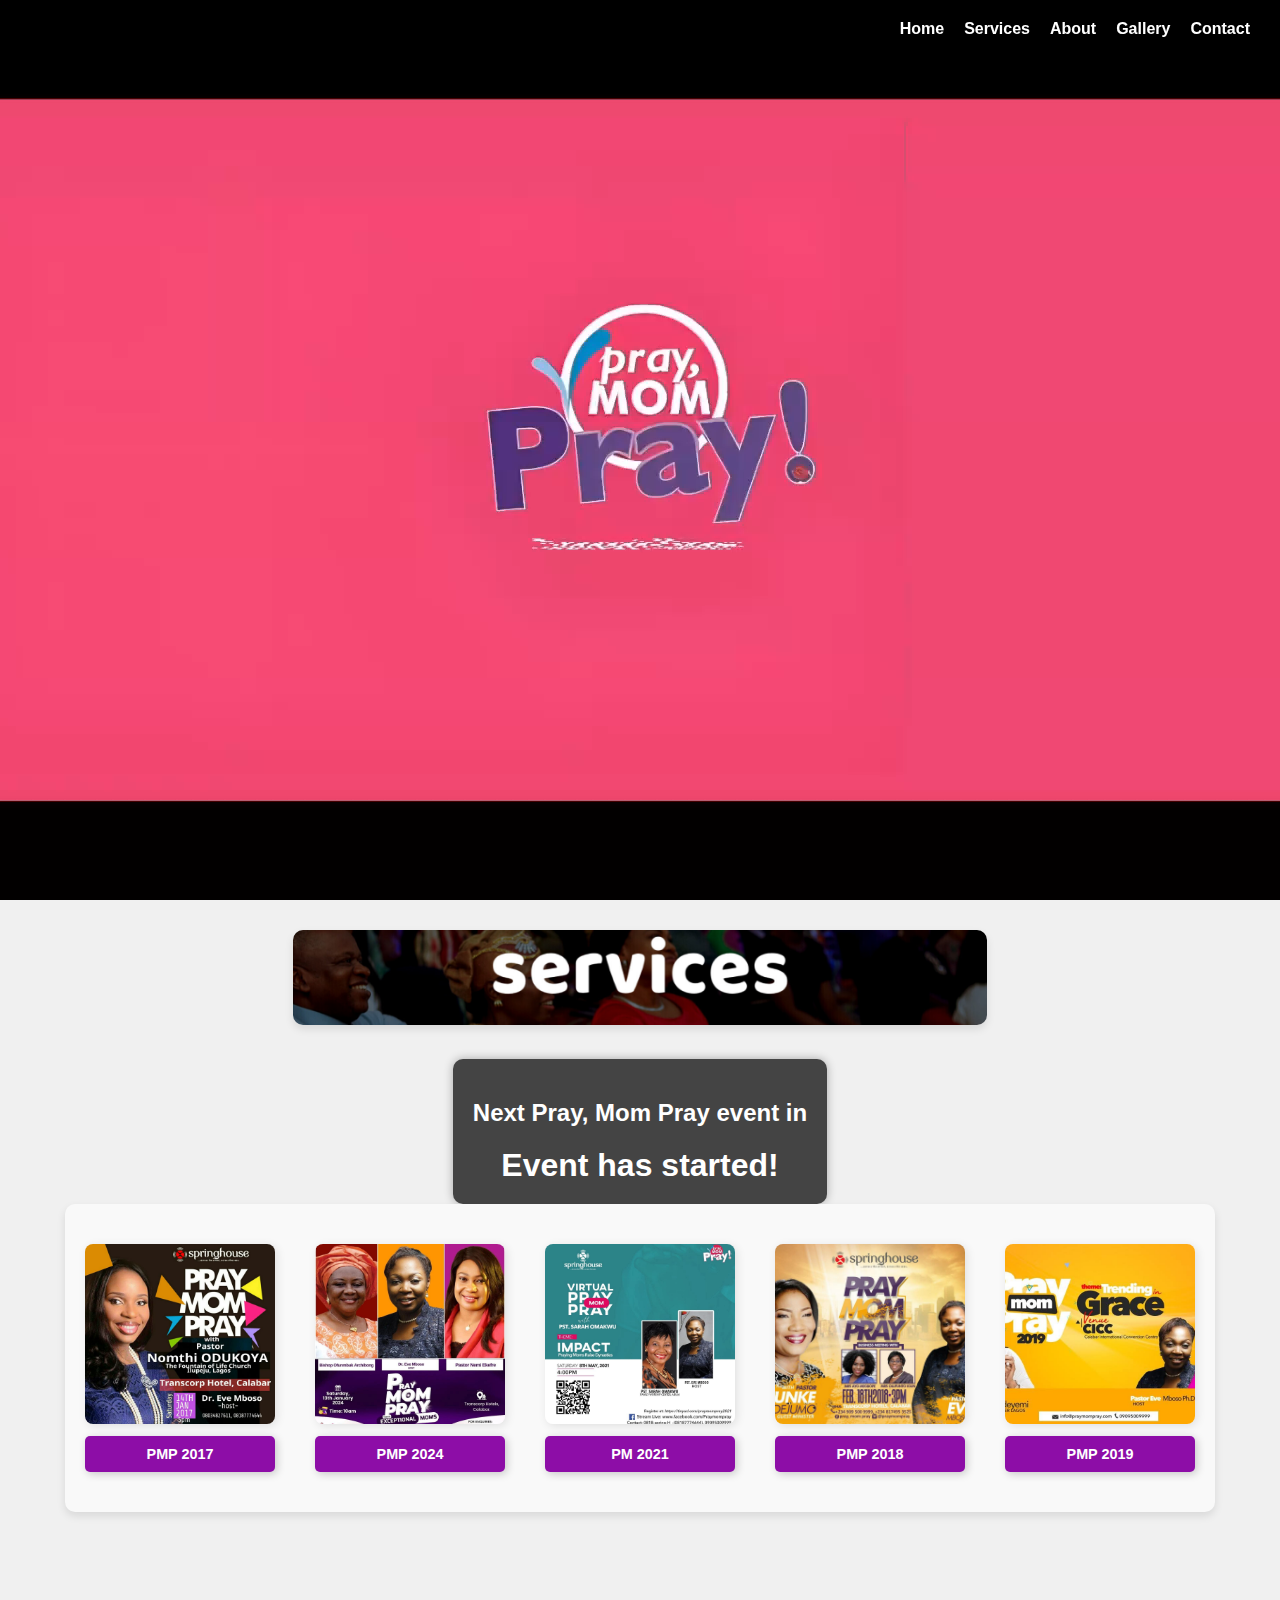
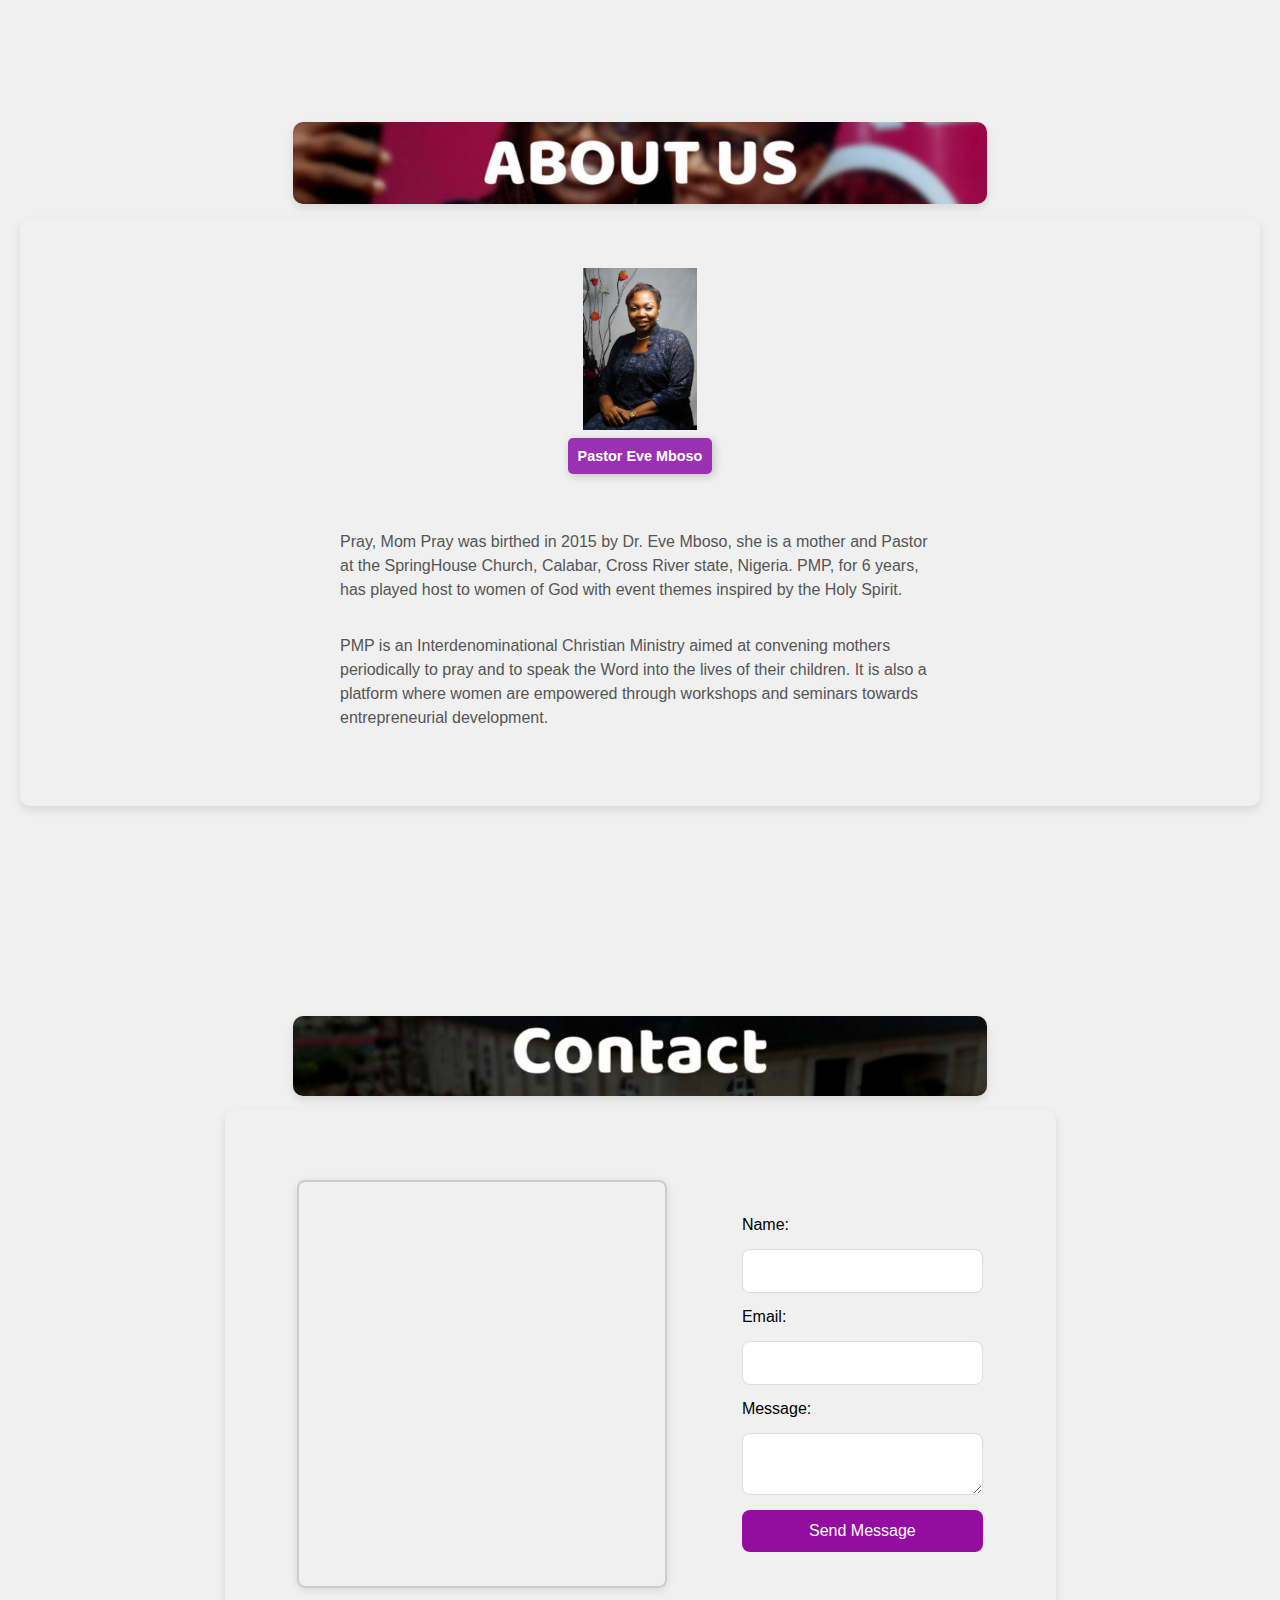
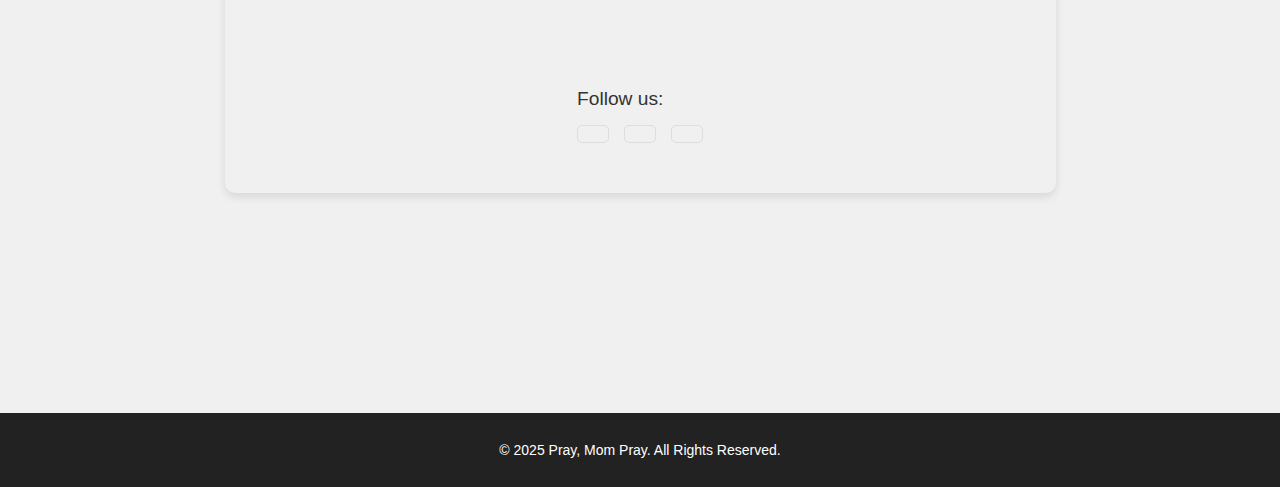
<file: index.html>
<!DOCTYPE html>
<html lang="en">
<head>
  <meta charset="UTF-8">
  
  <meta name="viewport" content="width=device-width, initial-scale=1.0">
  <link rel="shortcut icon" type="x-icon" href="logo2.jpg">
 
  <link
    rel="stylesheet"
    href="https://cdnjs.cloudflare.com/ajax/libs/font-awesome/6.0.0-beta3/css/all.min.css"
    integrity="sha512-jQ8BgS/Xu2prFfC3QpK/6q6K2rR8UvjZfSc7+Z2/3OHgY6GA+GDeOgHqD16K2nUwomHDfyO21cC4BUWf9MsC8Q=="
    crossorigin="anonymous"
    referrerpolicy="no-referrer"
  />
  <title>Pray, Mom Pray</title>
  <link rel="stylesheet" type="text/css" href="styles.css">
</head>
<body>
  <div id="video-container">
    <video id="background-video" autoplay loop muted>
      <source src="video.mp4" type="video/mp4">
      Your browser does not support the video tag.
    </video>

    <header>
      <h2></h2>
      <nav>
        <ul class="nav-links">
          <li><a href="#">Home</a></li>
          <li><a href="#services">Services</a></li>
          <li><a href="#about">About</a></li>
          <li><a href="gallery.html">Gallery</a></li>
          <li><a href="#Contact">Contact</a></li>
        </ul>
      </nav>
    </header>

    <div class="content">
      <h1>Vision:</h1>
      <p>To raise Mothers who will impact their child's generations through prayers.</p>
      <p class="focus-paragraph">
        <strong>Our Focus:</strong> Children are God’s gifts to us and our heritage.
        Thus, we have
      </p>
      <p class="focus-paragraph">
        to raise them up appropriately using God’s Word as our template.
      </p>
    </div>
  </div>
   
  <div class="other">
    <div class="about-us-image">
      <a href="media/service banner.jpg" target="_blank">
        <img src="media/service banner.jpg" alt="Services">
      </a>
    </div>

    <div class="countdown-container">
      <h2>Next Pray, Mom Pray event in </h2>
      <div id="countdown" class="countdown">Loading...</div>
    </div>
    
    <div class="box" id="services">
      <div class="services-container">
        <div class="service-item">
          <a href="media/service1.jpg" target="_blank">
            <img src="media/service1.jpg" alt="Service 1">
          </a>
          <div class="service-description">PMP 2017</div>
        </div>
        <div class="service-item">
          <a href="media/service2.jpg" target="_blank">
            <img src="media/service2.jpg" alt="Service 2">
          </a>
          <div class="service-description">PMP 2024</div>
        </div>
        <div class="service-item">
          <a href="media/service5.jpg" target="_blank">
            <img src="media/service5.jpg" alt="Service 5">
          </a>
          <div class="service-description">PM 2021</div>
        </div>
        <div class="service-item">
          <a href="media/service6.jpg" target="_blank">
            <img src="media/service6.jpg" alt="Service 6">
          </a>
          <div class="service-description">PMP 2018</div>
        </div>
        <div class="service-item">
          <a href="media/service4.jpg" target="_blank">
            <img src="media/service4.jpg" alt="Service 4">
          </a>
          <div class="service-description">PMP 2019</div>
        </div>
      </div>
    </div>
  
    <div class="about-us-image">
      <a href="media/aboutbanner.jpg" target="_blank">
        <img src="media/aboutbanner.jpg" alt="About Us banner">
      </a>
    </div>
    
    <div class="box" id="about">
      <div class="person">
        <img src="media/PE.jpg" alt="Pastor Eve" style="height: 30%; width: 20%;">
        <div class="PstEve">Pastor Eve Mboso</div>
      </div>
      <div class="about-us-text">
        <p>
          Pray, Mom Pray was birthed in 2015 by Dr. Eve Mboso, she is a mother
          and Pastor at the SpringHouse Church, Calabar, Cross River state,
          Nigeria. PMP, for 6 years, has played host to women of God with event
          themes inspired by the Holy Spirit.
        </p>
        <p>
          PMP is an Interdenominational Christian Ministry aimed at convening
          mothers periodically to pray and to speak the Word into the lives of
          their children. It is also a platform where women are empowered
          through workshops and seminars towards entrepreneurial development.
        </p>
      </div>
    </div>


  
    <div class="about-us-image">
      <a href="media/contactbanner.jpg" target="_blank">
        <img src="media/contactbanner.jpg" alt="Contact banner">
      </a>
    </div>
    
    <div class="box" id="Contact">
      <div class="map-container">
        <iframe
          src="https://www.google.com/maps/embed?pb=!1m14!1m8!1m3!1d3274.3724273519083!2d8.347748502288377!3d5.009520327601042!3m2!1i1024!2i768!4f13.1!3m3!1m2!1s0x105d7d3965338a55%3A0xe31906f5e1bc1375!2sSpringHouse%20Church!5e0!3m2!1sen!2s!4v1739923155085!5m2!1sen!2s"
          width="600"
          height="450"
          style="border:0;"
          allowfullscreen=""
          loading="lazy"
          referrerpolicy="no-referrer-when-downgrade"
        ></iframe>
      </div>
      <form action="submit.php" method="POST">
        <label for="name">Name:</label>
        <input type="text" id="name" name="name" required>
    
        <label for="email">Email:</label>
        <input type="email" id="email" name="email" required>
    
        <label for="message">Message:</label>
        <textarea id="message" name="message" required></textarea>
    
        <button type="submit">Send Message</button>
    </form>
    
      
      <div class="social-media">
        <p>Follow us:</p>
        <div class="social-icons">
          <a
            href="https://www.facebook.com/praymumpray/"
            target="_blank"
            class="social-icon facebook"
          >
            <i class="fab fa-facebook-f"></i>
          </a>
          <a
            href="https://x.com/thespringhouse?lang=en"
            target="_blank"
            class="social-icon twitter"
          >
            <i class="fab fa-twitter"></i>
          </a>
          <a
            href="https://www.instagram.com/praymompray/"
            target="_blank"
            class="social-icon instagram"
          >
            <i class="fab fa-instagram"></i>
          </a>
        </div>
      </div>
    </div>
  </div>
  
  <footer class="footer">
    <p>&copy; 2025 Pray, Mom Pray. All Rights Reserved.</p>
  </footer>

  <script src="script.js"></script>
</body>
</html>
</file>
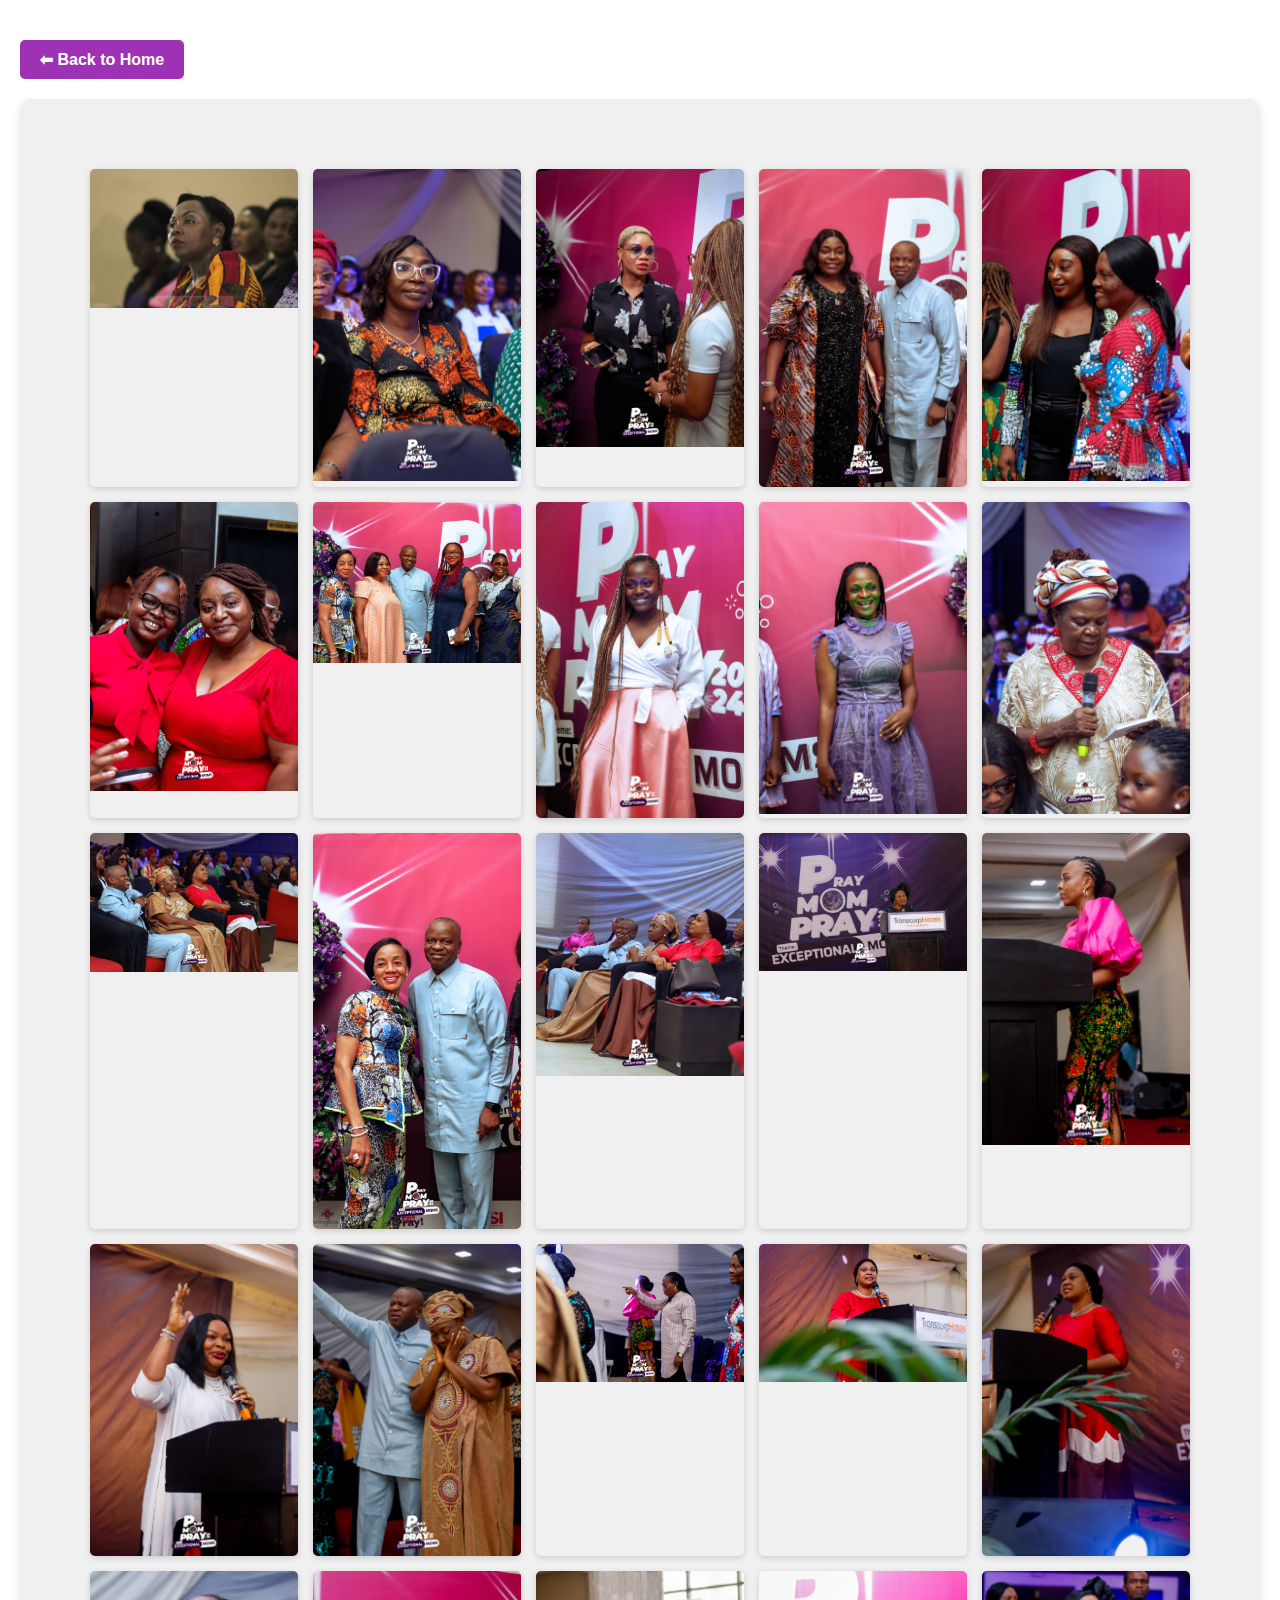
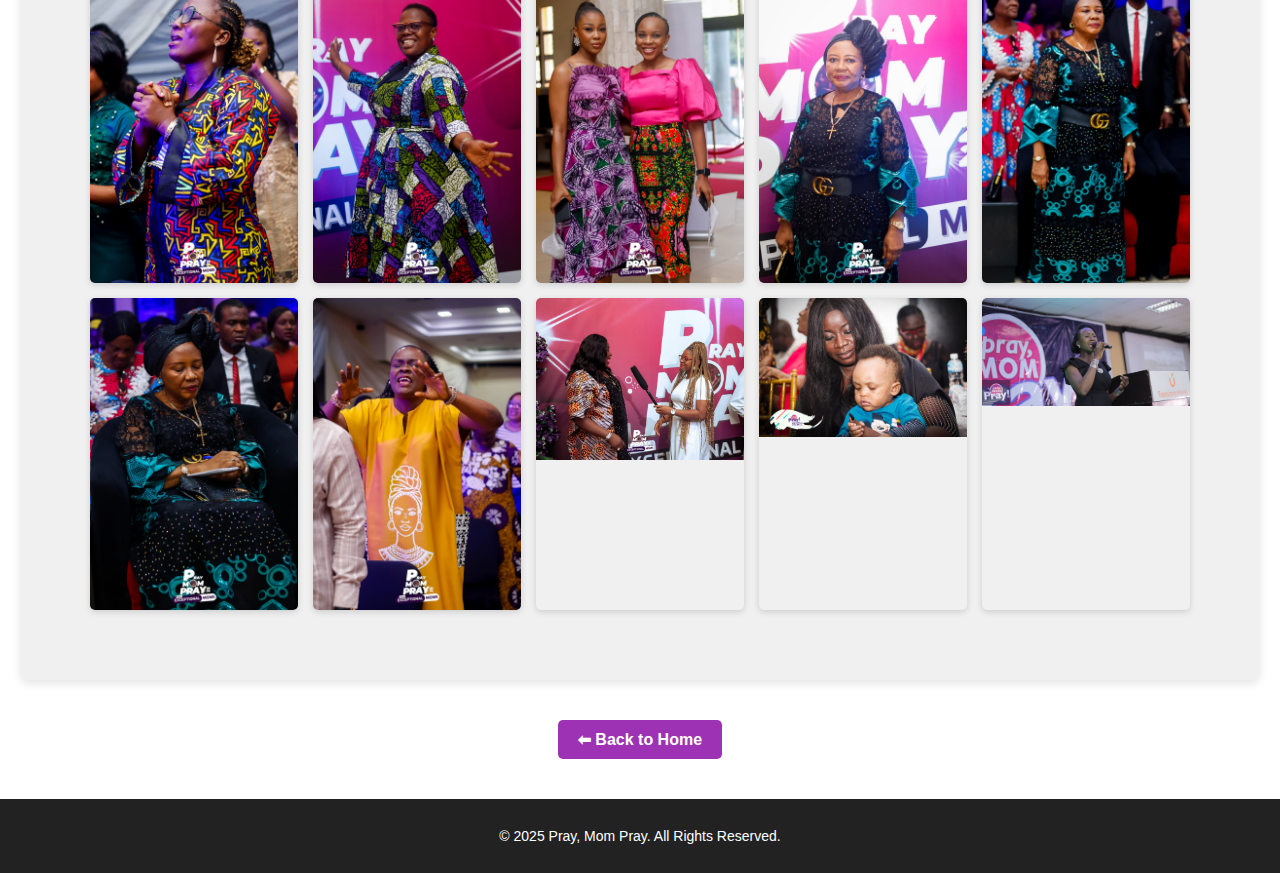
<file: gallery.html>
<!DOCTYPE html>
<html lang="en">
<head>
  <meta charset="UTF-8">
  <meta name="viewport" content="width=device-width, initial-scale=1.0">
  <title>Gallery - Pray, Mom Pray</title>
  <link rel="shortcut icon" type="x-icon" href="logo2.jpg">
  <link rel="stylesheet" href="styles.css"> 
</head>
<body>
  <div class="gother">
    <a href="index.html" class="back-home-btn">⬅ Back to Home</a>
    <br>
    <div class="box" id="gallery">
      <div class="gallery-container">
        <div class="gallery-item"><img src="media/d1.jpg" alt="Gallery Image 1"></div>
        <div class="gallery-item"><img src="media/1.jpg" alt="Gallery Image 2"></div>
        <div class="gallery-item"><img src="media/10.jpg" alt="Gallery Image 3"></div>
        <div class="gallery-item"><img src="media/3.jpg" alt="Gallery Image 4"></div>
        <div class="gallery-item"><img src="media/5.jpg" alt="Gallery Image 5"></div>
        <div class="gallery-item"><img src="media/6.jpg" alt="Gallery Image 6"></div>
        <div class="gallery-item"><img src="media/7.jpg" alt="Gallery Image 7"></div>
        <div class="gallery-item"><img src="media/8.jpg" alt="Gallery Image 8"></div>
        <div class="gallery-item"><img src="media/9.jpg" alt="Gallery Image 9"></div>
        <div class="gallery-item"><img src="media/2.jpg" alt="Gallery Image 10"></div>
        <div class="gallery-item"><img src="media/11.jpg" alt="Gallery Image 11"></div>
        <div class="gallery-item"><img src="media/12.jpg" alt="Gallery Image 12"></div>
        <div class="gallery-item"><img src="media/13.jpg" alt="Gallery Image 13"></div>
        <div class="gallery-item"><img src="media/14.jpg" alt="Gallery Image 14"></div>
        <div class="gallery-item"><img src="media/15.jpg" alt="Gallery Image 15"></div>
        <div class="gallery-item"><img src="media/16.jpg" alt="Gallery Image 16"></div>
        <div class="gallery-item"><img src="media/17.jpg" alt="Gallery Image 17"></div>
        <div class="gallery-item"><img src="media/18.jpg" alt="Gallery Image 18"></div>
        <div class="gallery-item"><img src="media/19.jpg" alt="Gallery Image 19"></div>
        <div class="gallery-item"><img src="media/20.jpg" alt="Gallery Image 20"></div>
        <div class="gallery-item"><img src="media/21.jpg" alt="Gallery Image 21"></div>
        <div class="gallery-item"><img src="media/22.jpg" alt="Gallery Image 22"></div>
        <div class="gallery-item"><img src="media/23.jpg" alt="Gallery Image 23"></div>
        <div class="gallery-item"><img src="media/24.jpg" alt="Gallery Image 24"></div>
        <div class="gallery-item"><img src="media/25.jpg" alt="Gallery Image 25"></div>
        <div class="gallery-item"><img src="media/26.jpg" alt="Gallery Image 26"></div>
        <div class="gallery-item"><img src="media/27.jpg" alt="Gallery Image 27"></div>
        <div class="gallery-item"><img src="media/28.jpg" alt="Gallery Image 28"></div>
        <div class="gallery-item"><img src="media/d2.jpg" alt="Gallery Image 29"></div>
        <div class="gallery-item"><img src="media/d3.jpg" alt="Gallery Image 30"></div>
      </div>
    </div>
    <div class="button-container">
      <a href="index.html" class="back-home-btn">⬅ Back to Home</a>
    </div>
  </div>
</body>
<footer class="footer">
  <p>&copy; 2025 Pray, Mom Pray. All Rights Reserved.</p>
</footer>
</html>
</file>
<file: styles.css>
body {
  font-family: Arial, sans-serif;
  margin: 0;
  padding: 0;
}


#video-container {
  position: fixed;
  top: 0;
  left: 0;
  width: 100%;
  height: 100%;
  overflow: hidden;
}

#background-video {
  position: absolute;
  top: 50%;
  left: 50%;
  transform: translate(-50%, -50%);
  min-width: 100%;
  min-height: 100%;
  width: auto;
  height: auto;
  z-index: -1;
}


.content {
  position: absolute;
  top: 40%;
  left: 20%;
  transform: translate(-50%, -50%);
  text-align: left;
  color: #fff;
  padding: 20px;
}

.content h1 {
  font-size: 62px;
  margin-bottom: 20px;
  font-family: Verdana, Geneva, Tahoma, sans-serif;
}

.content p {
  font-size: 18px;
  font-family: Arial, Helvetica, sans-serif;
}


@media (max-width: 1500px) {
  .content {
    display: none !important;
  }
}

header {
  position: fixed;
  top: 0;
  left: 0;
  right: 0;
  padding: 20px;
  color: #fff;
  background: rgba(0, 0, 0, 0.5);
  display: flex;
  justify-content: space-between;
  align-items: center;
  z-index: 2;
}

header h2 {
  margin: 0;
  font-size: 34px;
}


nav ul {
  list-style: none;
  margin: 0;
  padding: 0;
  display: flex;
}

nav ul li {
  margin: 0 10px;
}

nav ul li a {
  color: #fff;
  text-decoration: none;
  font-size: 16px;
  font-weight: bold;
}


.other {
  display: flex;
  background-color: #f0f0f0;
  padding: 20px;
  margin-top: 900px; 
  flex-direction: column;
  align-items: center;
  position: relative;
  z-index: 1;
}

.box {
  display: flex;
  background-color: #f0f0f0;
  align-items: center;
  flex-direction: row;
  justify-content: center;
  padding: 50px;
  border-radius: 10px;
  box-shadow: 0 4px 8px rgba(0,0,0,0.1);
  gap: 30px;
  flex-wrap: wrap;
  margin-bottom: 200px;
}

.about-us-image {
  flex: 1;
  padding: 10px;
  text-align: center;
  width: 70%;
  justify-content: center;
  align-items: center;
}

.about-us-image img {
  max-width: 80%;
  height: auto;
  border-radius: 10px;
  box-shadow: 0 4px 8px rgba(0,0,0,0.1);
  cursor: pointer; 
}

.about-us-text {
  text-align: left;
  display: flex;
  flex-direction: column;
  align-items: flex-start;
  justify-content: center;
  width: 100%;
  font-size: 18px;
  color: #333;
  font-family: "Verdana", sans-serif;
  padding: 10px;
  max-width: 600px;
  line-height: 1.6;
}

.about-us-text p {
  font-size: 16px;
  line-height: 1.5;
  color: #555;
}

.countdown-container {
  background: #444;
  padding: 20px;
  border-radius: 10px;
  box-shadow: 0 0 10px rgba(0,0,0,0.3);
  text-align: center;
  color: white;
  margin-top: 20px;
}

.countdown {
  font-size: 2em;
  font-weight: bold;
}

#services {
  text-align: center;
  padding: 40px 20px;
  background-color: #f9f9f9;
}

#services h2 {
  font-size: 2em;
  margin-bottom: 20px;
  color: #5D3FD3;
}

.services-container {
  display: flex;
  flex-wrap: wrap;
  justify-content: center;
  gap: 40px;
}

.service-item {
  width: 190px;
  text-align: center;
}

.service-item img {
  width: 100%;
  height: 180px;
  object-fit: cover;
  border-radius: 8px;
  box-shadow: 2px 2px 10px rgba(0,0,0,0.1);
  cursor: pointer;
}

.service-description {
  margin-top: 8px;
  padding: 10px;
  background-color: #8d0da7;
  color: white;
  font-weight: bold;
  font-size: 0.9em;
  border-radius: 5px;
  box-shadow: 2px 2px 8px rgba(0,0,0,0.2);
}

.PstEve {
  margin-top: 8px;
  padding: 10px;
  background-color: #8d0da7d8;
  color: white;
  font-weight: bold;
  font-size: 0.9em;
  border-radius: 5px;
  box-shadow: 2px 2px 8px rgba(0,0,0,0.2);
}

.person {
  display: flex;
  flex-direction: column;
  align-items: center;
  height: 55%;
  width: 50%;
}

.map-container {
  width: 50%;
  max-width: 600px;
  margin: 20px auto;
  border: 2px solid #ccc;
  border-radius: 8px;
  overflow: hidden;
  box-shadow: 0 2px 8px rgba(0,0,0,0.1);
}

.map-container iframe {
  width: 100%;
  height: 400px;
  border: 0;
}

form {
  display: grid;
  grid-gap: 15px;
  max-width: 600px;
  margin: 0 auto;
  text-align: left;
}

form input,
form textarea {
  padding: 12px;
  font-size: 1rem;
  border: 1px solid #ddd;
  border-radius: 8px;
  width: 100%;
  box-sizing: border-box;
}

form button {
  padding: 12px 20px;
  background-color: #940ca0;
  color: white;
  border: none;
  border-radius: 8px;
  cursor: pointer;
  font-size: 1rem;
}

form button:hover {
  background-color: #c42fb0;
}

.social-media {
  margin-top: 30px;
}

.social-media p {
  font-size: 1.2rem;
  color: #333;
  margin-bottom: 15px;
}

.social-icons {
  display: flex;
  justify-content: center;
  gap: 15px;
}

.social-icons .social-icon {
  text-decoration: none;
  font-size: 1.2rem;
  color: #333;
  padding: 8px 15px;
  border-radius: 5px;
  border: 1px solid #ddd;
  transition: background-color 0.3s, color 0.3s;
}

.social-icons .social-icon:hover {
  background-color: #4CAF50;
  color: white;
}

.social-icons .facebook:hover {
  background-color: #3b5998;
}

.social-icons .twitter:hover {
  background-color: #00acee;
}

.social-icons .instagram:hover {
  background-color: #e4405f;
}

.back-home-btn {
  display: inline-block;
  padding: 10px 20px;
  margin: 20px auto;
  text-decoration: none;
  background-color: #8d0da7d8;
  color: white;
  font-size: 16px;
  font-weight: bold;
  border-radius: 5px;
  border: none;
  text-align: center;
  transition: background 0.3s ease, transform 0.2s ease;
}

.back-home-btn:hover {
  background-color: #6d0a82;
  transform: scale(1.05);
}

.button-container {
  display: flex;
  justify-content: center;
  gap: 15px;
  margin-top: 20px;
}

.footer {
  position: relative;
  z-index: 1;
  background-color: #222;
  color: #fff;
  text-align: center;
  padding: 15px 0;
  font-size: 14px;
  width: 100%;
}

.gallery-container {
  display: grid;
  grid-template-columns: repeat(auto-fit, minmax(200px, 1fr));
  grid-gap: 15px;
  padding: 20px;
  box-sizing: border-box;
}

.gallery-item {
  overflow: hidden;
  border-radius: 5px;
  box-shadow: 0 2px 6px rgba(0, 0, 0, 0.15);
}

.gallery-item img {
  width: 100%;
  height: auto;
  display: block;
  transition: transform 0.3s ease;
}

.gallery-item img:hover {
  transform: scale(1.05);
}

#gallery {
  margin: 0 auto;
  max-width: 1200px;
}

.gother {
  padding: 20px;
  box-sizing: border-box;
}

@media (max-width: 600px) {
  .gallery-container {
    grid-template-columns: repeat(auto-fit, minmax(150px, 1fr));
    padding: 10px;
  }
}
</file>
